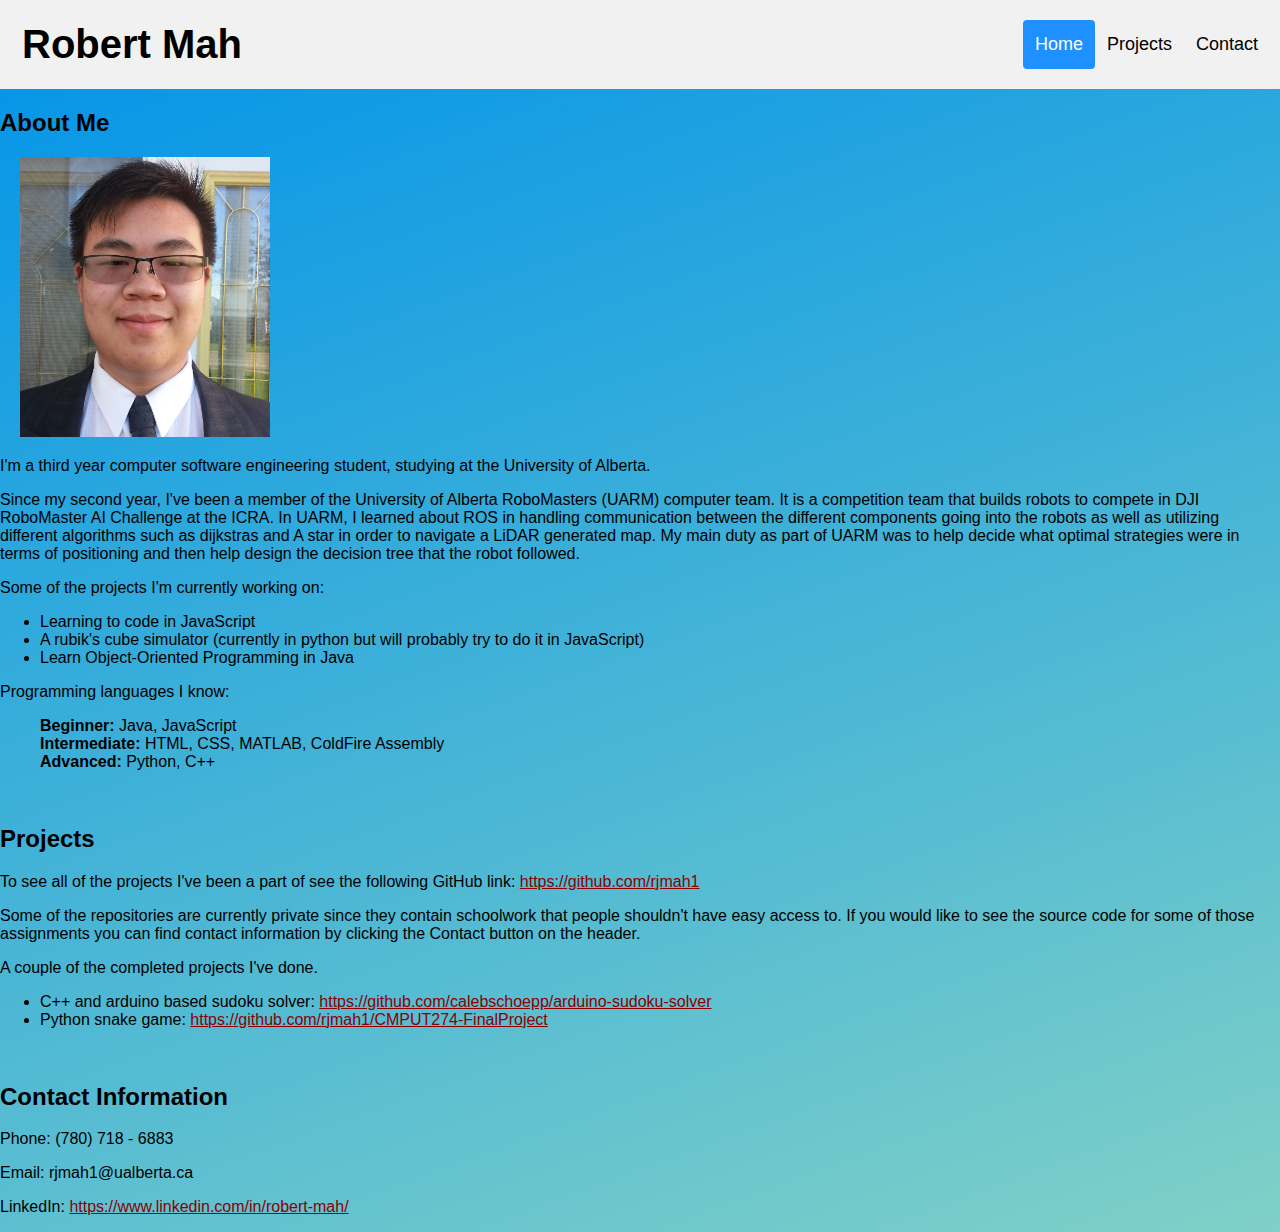
<file: index.html>
<!DOCTYPE html>
<html>
<head>
    <meta name="viewport" content="width=device-width, initial-scale=1">
    <title>Robert Mah</title>
    <link href="./resources/css/index.css" type="text/css" rel="stylesheet">
</head>

<div class="header">
    <a href="#default" class="logo">Robert Mah</a>
      <div class="header-right">
          <a class="active" href="#home">Home</a>
          <a href="#projects">Projects</a>
          <a href="#contact">Contact</a>
      </div>
</div>

<body>
    <div class="about">
        <h2>About Me</h2>
        <img src="./resources/images/Profile_Picture.jpg" alt="Profile Picture" hspace="20" width="250" height="280">
        <p>I'm a third year computer software engineering student, studying at the University of Alberta.</p>
        <p>Since my second year, I've been a member of the University of Alberta RoboMasters (UARM) computer team. It is a competition team that builds robots to compete in DJI RoboMaster AI Challenge at the ICRA. In UARM, I learned about ROS in handling communication between the different components going into the robots as well as utilizing different algorithms such as dijkstras and A star in order to navigate a LiDAR generated map. My main duty as part of UARM was to help decide what optimal strategies were in terms of positioning and then help design the decision tree that the robot followed.</p>
        <p>Some of the projects I'm currently working on:</p>
        <ul>
            <li>Learning to code in JavaScript</li>
            <li>A rubik's cube simulator (currently in python but will probably try to do it in JavaScript)</li>
            <li>Learn Object-Oriented Programming in Java</li>
        </ul>
        <p>Programming languages I know:</p>
        <ul style="list-style-type: none;">
            <li><strong>Beginner:</strong> Java, JavaScript</li>
            <li><strong>Intermediate:</strong> HTML, CSS, MATLAB, ColdFire Assembly</li>
            <li><strong>Advanced:</strong> Python, C++</li>
        </ul>
        
    </div>
    <br>
        <div class="projects">
            <h2>Projects</h2>
            <p>To see all of the projects I've been a part of see the following GitHub link: <a
                    href="https://github.com/rjmah1" target="_blank">https://github.com/rjmah1</a></p>
            <p>Some of the repositories are currently private since they contain schoolwork that people shouldn't have
                easy access to. If you would like to see the source code for some of those assignments you can find
                contact information by clicking the Contact button on the header.</p>
            <p>A couple of the completed projects I've done.</p>
            <ul>
                <li>C++ and arduino based sudoku solver: <a
                        href="https://github.com/calebschoepp/arduino-sudoku-solver">https://github.com/calebschoepp/arduino-sudoku-solver</a>
                </li>
                <li>Python snake game: <a
                        href="https://github.com/rjmah1/CMPUT274-FinalProject">https://github.com/rjmah1/CMPUT274-FinalProject</a>
                </li>
            </ul>
        </div>
        <br>
    <div class="contact" id="contact">
        <h2>Contact Information</h2>
        <p>Phone: (780) 718 - 6883</p>
        <p>Email: rjmah1@ualberta.ca</p>
        <p>LinkedIn: <a href="https://www.linkedin.com/in/robert-mah/">https://www.linkedin.com/in/robert-mah/</a></p>
    </div>
</body>

</html>
</file>
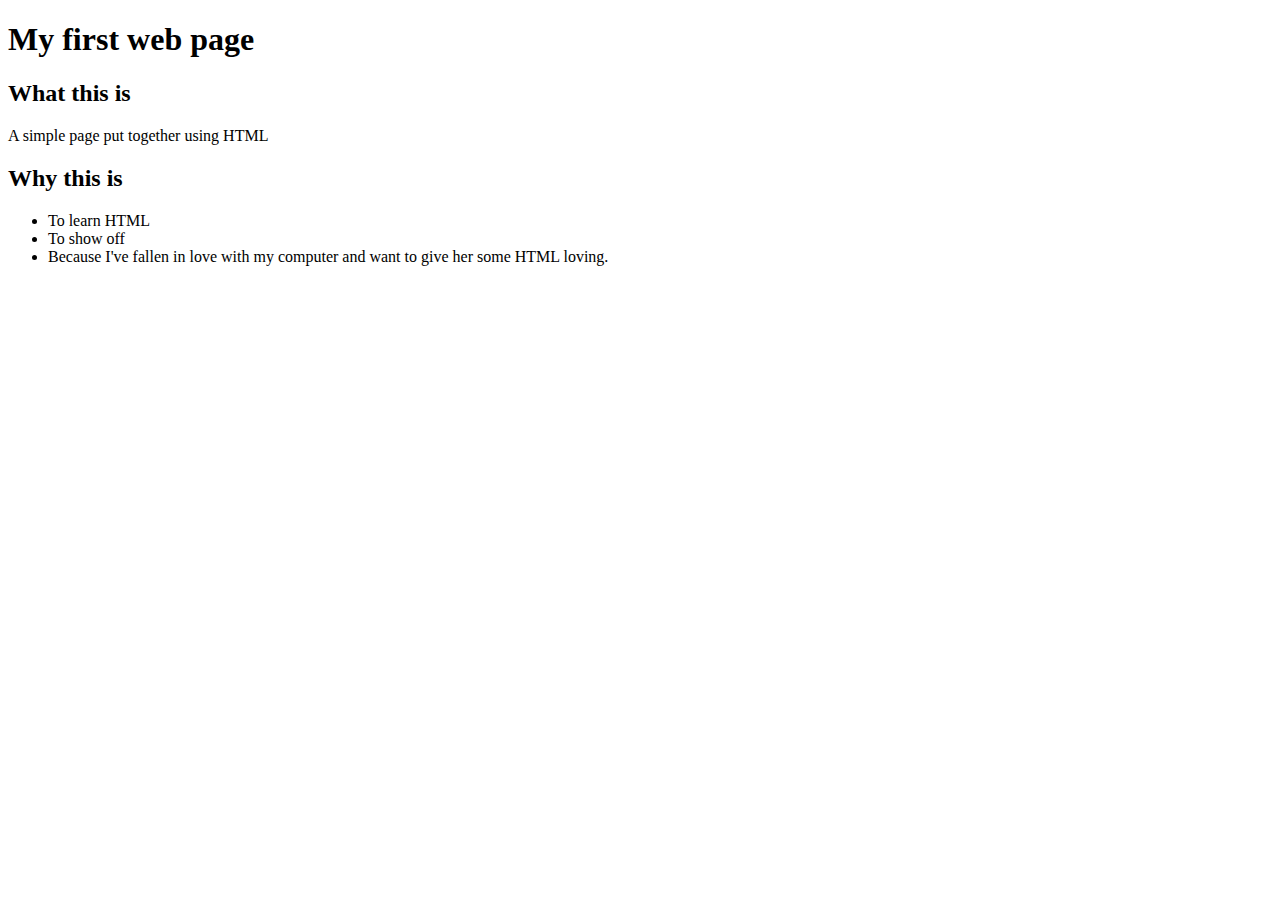
<file: test.html>
<!DOCTYPE html>

<html>

<head>
    <title>My first web page</title>
</head>

<body>
    <h1>My first web page</h1>

    <h2>What this is</h2>
    <p> A simple page put together using HTML</p>

    <h2>Why this is</h2>
    <ul>
        <li>To learn HTML</li>
        <li>To show off</li>
        <li>Because I've fallen in love with my computer and want to give her some HTML loving.</li>
    </ul>

</body>

</html>
</file>
<file: resources/css/index.css>
* {
  box-sizing: border-box;
}

body {
  margin: 0;
  font-family: sans-serif;
  background-color: #0093E9;
  background-image: linear-gradient(160deg, #0093E9, #80D0C7);
}

.header {
  overflow: hidden;
  background-color: #f1f1f1;
  padding: 20px 10px;
}

.header a {
  float: left;
  color: black;
  text-align: center;
  padding: 12px;
  text-decoration: none;
  font-size: 18px;
  line-height: 25px;
  border-radius: 4px;
}

.header a.logo {
  font-size: 40px;
  font-weight: bold;
}

.header a:hover {
  background-color: #ddd;
  color: black;
}

.header a.active {
  background-color: dodgerblue;
  color: white;
}

.header-right {
  float: right;
}

.contact a:link, .projects a:link {
  color: DarkRed;
}

.contact a:visited, .projects a:visited {
  color: SpringGreen;
}

.contact a:hover, .projects a:hover {
  color: fuchsia;
}



@media screen and (max-width: 500px) {
  .header a {
    float: none;
    display: block;
    text-align: left;
  }

  .header-right {
    float: none;
  }
}
</file>
